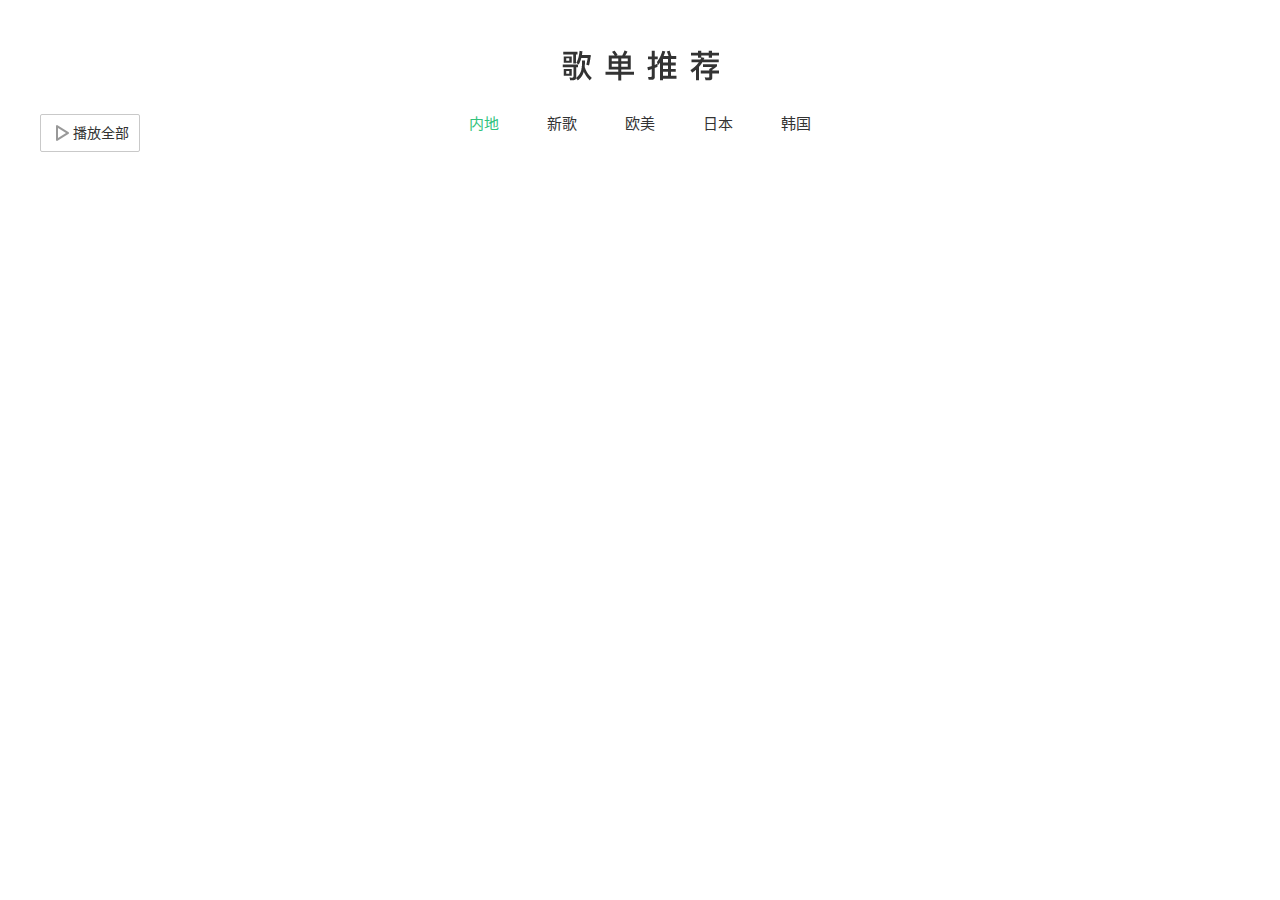
<file: newSong.html>
<!DOCTYPE html>
<html lang="zh-CN">
<head>
  <meta charset="UTF-8">
  <title>Title</title>
  <link rel="stylesheet" href="css/base.css">
  <link rel="stylesheet" href="css/newSong.css">
</head>
<body>


<!-- 新歌首发 -->
<div id="new_song_box">
  <!--轮播图的可视区-->
  <div class="section_inner w">
    <!--首页的标题-->
    <div class="index_hd">
      <h2 class="index_title">
        <i class="icon_txt">新歌首发</i>
      </h2>
    </div>
    <!--播放全部按钮-->
    <div class="btn js_all_play">
      <span class="icon_play"></span>
      <span>播放全部</span>
    </div>
    <!--分类列表-->
    <div class="index_list">
      <span>内地</span><span>新歌</span><span>欧美</span><span>日本</span><span>韩国</span>
    </div>
  
  
  </div>


</div>


</body>
</html>
</file>
<file: css/base.css>
@charset "utf-8";
@font-face {
  font-family: poppin;
  src: url("../font/poppin.eot");
  src: url("../font/poppin-1.eot#iefix") format("embedded-opentype"), url("../font/poppin.ttf") format("truetype")
}

blockquote,
body,
button,
dd,
dl,
dt,
fieldset,
form,
h1,
h2,
h3,
h4,
h5,
h6,
hr,
html,
input,
lengend,
li,
ol,
p,
pre,
td,
textarea,
th,
ul {
  margin: 0;
  padding: 0
}

body,
button,
input,
select,
textarea,
th {
  color: #333;
  background-color: #fff;
  font-size: 14px;
  line-height: 1.5;
  font-family: poppin, Tahoma, Arial, \5FAE\8F6F\96C5\9ED1, sans-serif;
  font-family: Tahoma, Arial, \5FAE\8F6F\96C5\9ED1, sans-serif/9
}

h1,
h2,
h3,
h4,
h5,
h6 {
  font-size: 100%
}

li {
  list-style: none
}

img {
  border: 0 none;
  -ms-interpolation-mode: bicubic;
  image-rendering: optimizeQuality
}

input[type=button],
input[type=submit] {
  cursor: pointer
}

button {
  cursor: pointer
}

table {
  border-collapse: collapse;
  border-spacing: 0
}

a {
  color: #333;
  text-decoration: none
}

a:hover {
  color: #31c27c;
  text-decoration: none
}

a:focus,
button:focus,
input:focus {
  outline: 0
}

.os_xp,
.os_xp button,
.os_xp input,
.os_xp select,
.os_xp textarea,
.os_xp th {
  font-family: Arial, Tahoma, \5b8b\4f53, sans-serif
}

.data {
  display: none
}

.hide {
  opacity: 0
}

.icon_txt {
  font: 0/0 a
}

.top_skip {
  position: absolute;
  top: -20px;
  left: 0
}

.c_tx_title {
  color: #000
}

.c_tx_normal {
  color: #333
}

.c_tx_thin {
  color: #999
}

.c_tx_current,
.c_tx_highlight {
  color: #31c27c
}

/*滚动条样式**/
::-webkit-scrollbar {
  width: 10px;
  height: 10px
}

::-webkit-scrollbar-track {
  background: 0 0
}

::-webkit-scrollbar-thumb {
  background-color: #ccc;
  border-radius: 5px
}

::-webkit-scrollbar-thumb:hover {
  background-color: #666
}

::-webkit-scrollbar-resizer {
  background-color: #FF6E00
}

body ::-webkit-scrollbar {
  width: 8px
}

body ::-webkit-scrollbar-thumb {
  background-color: #ddd
}
/*版心*/
.w {
  max-width: 1200px;
  margin: 0 auto;
  position: relative
}
</file>
<file: css/newSong.css>
/*轮播图的可视区*/
.new_song_box {
  z-index: 2;
  overflow: hidden;
}
.section_inner {
  position: relative;
  z-index: 2;
}

/*首页的标题*/
.index_hd {
  position: relative;
  padding-top: 4.16667%;
  padding-bottom: 2%;
}

.index_title {
  display: block;
  width: 196px;
  height: 40px;
  margin: 0 auto;
  /*css3为不同的设备分配不同分辨率的背景图*/
  background-image: -webkit-image-set(url(../images/index_tit.png) 1x, url(../images/index_tit@2x.png) 2x);
}

/*btn按钮*/
.btn {
  border: 1px solid #c9c9c9;
  color: #333;
  border-radius: 2px;
  font-size: 14px;
  margin-right: 6px;
  padding: 0 23px;
  width: 100px;
  height: 38px;
  line-height: 38px;
  display: inline-block;
  white-space: nowrap;
  box-sizing: border-box;
  overflow: hidden;
  cursor: pointer;
  position: absolute;
  left:0;
  top: 114px;
  margin-top:-10;
}
.btn:hover {
  background-color: #ededed;
}
/*播放icon*/
.icon_play {
  display: inline-block;
  width:13px;
  height: 16px;
  background-image: -webkit-image-set(url(../images/icon_sprite.png) 1x,url(../images/icon_sprite@2x.png) 2x);
  background-repeat:no-repeat;
  background-position: -60px -220px;
  margin-left: -8px;;
  vertical-align: -3px;
}
/*分类列表*/
.index_list {
  height: 50px;
  text-align: center;
}
.index_list span {
  display: inline-block;
  font-size: 15px;
  margin: 0 24px;
}
.index_list :first-child {
  color: #31c27c;
}
</file>
